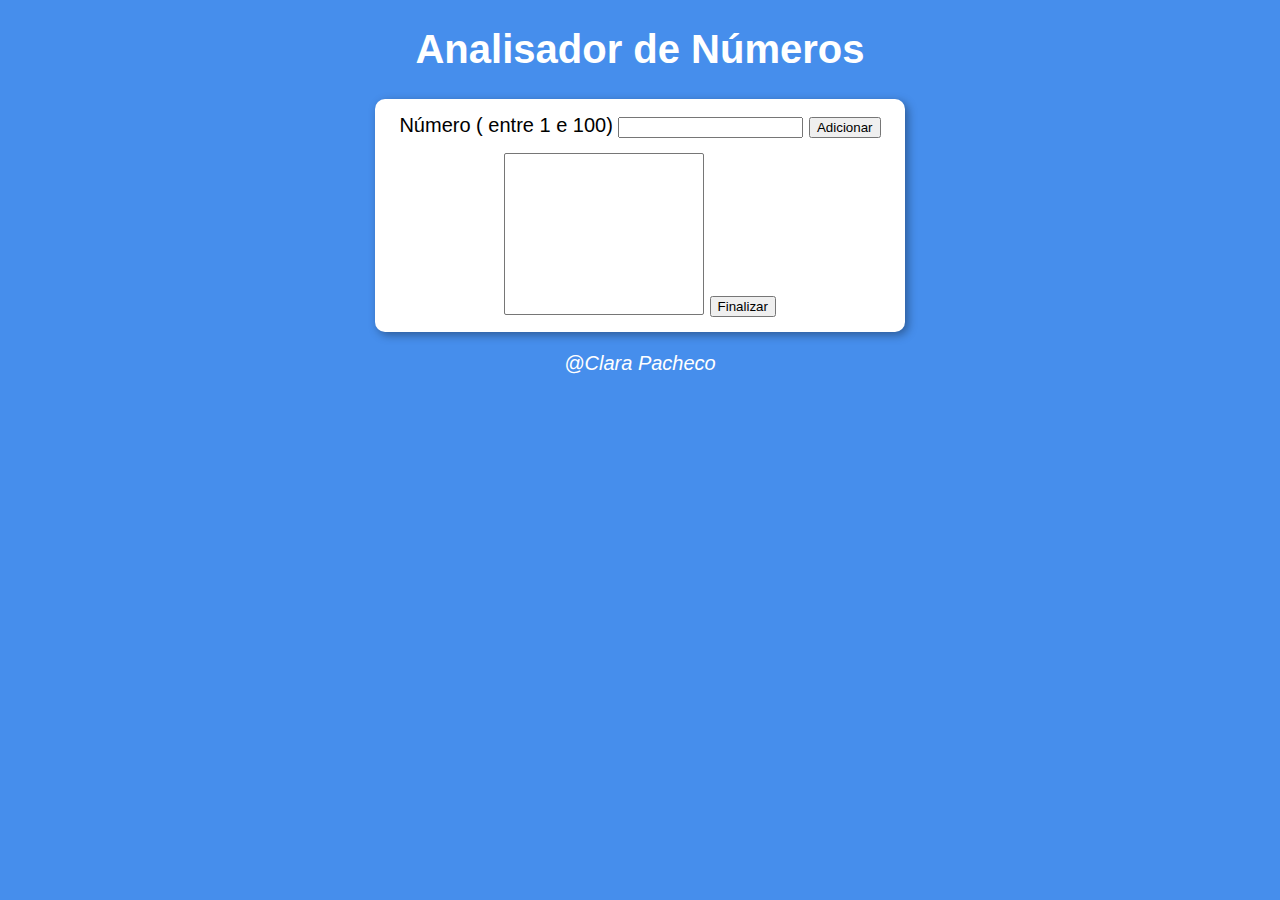
<file: analisador-de-numeros/index.html>
<!DOCTYPE html>
<html lang="pt-BR">
<head>
  <meta charset="UTF-8">
  <meta name="viewport" content="width=device-width, initial-scale=1.0">
  <link rel="stylesheet" href="style.css">
  <title>Analisador de Números</title>
</head>
<body>
  <header>
    <h1>Analisador de Números</h1>
  </header>
  <section>
    <div>

      <label for="num">Número ( entre 1 e 100)</label>
      <input type="number" name="num" id="num">
      <input type="button" value="Adicionar" onclick="adicionar()">
      
    </div>
    <div>
      <select name="valueadd" id="selarea" size="10">
   
      </select>
      <input type="button" value="Finalizar" onclick="finalizar()">
    </div>
    <div id="res">

    </div>

  </section>
  <footer>
    <p>@Clara Pacheco </p>
  </footer>
  <script src="script.js"></script>
</body>
</html>
</file>
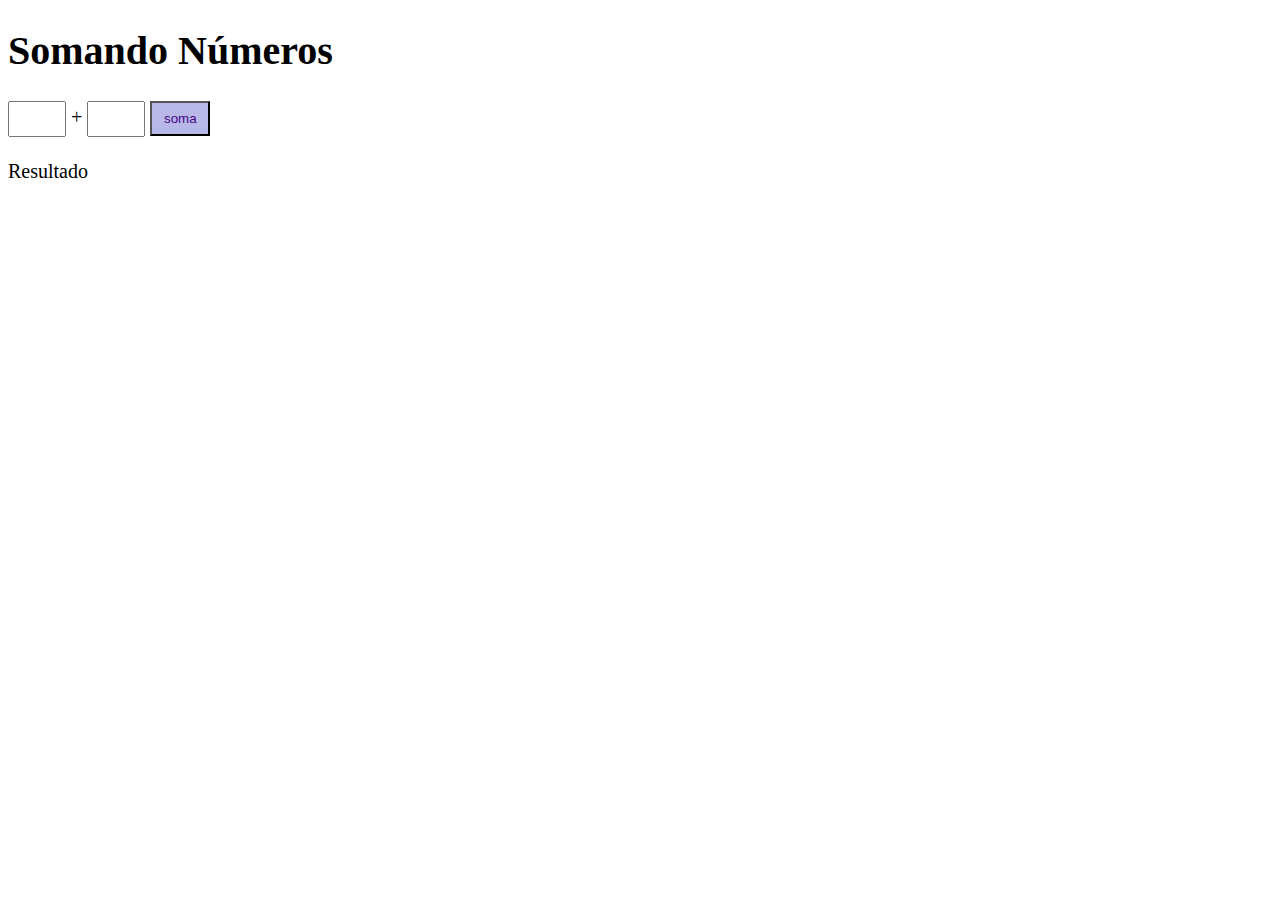
<file: calculadora/index.html>
<!DOCTYPE html>
<html lang="pt-BR">
<head>
  <meta charset="UTF-8">
  <meta name="viewport" content="width=device-width, initial-scale=1.0">
  <title>Calculadora</title>
  <style>
    body {
      font-size: 20px;
    }

    input {
      width: 50px;
      height: 30px;
    }

    #button {
      width: 60px;
      height: 35px;
      color: rgb(71, 5, 133);
      background-color: rgb(183, 183, 232);
    
    }
  </style>
</head>
<body>
  <h1>Somando Números</h1>
  <input type="number" name="n1" id="n1"> +
  <input type="number" name="n2" id="n2">
  <input type="button" value="soma" onclick="somar()" id="button"><br><br>
  <div id="resultado">Resultado</div>

  <script src="script.js"></script>
</body>
</html>
</file>
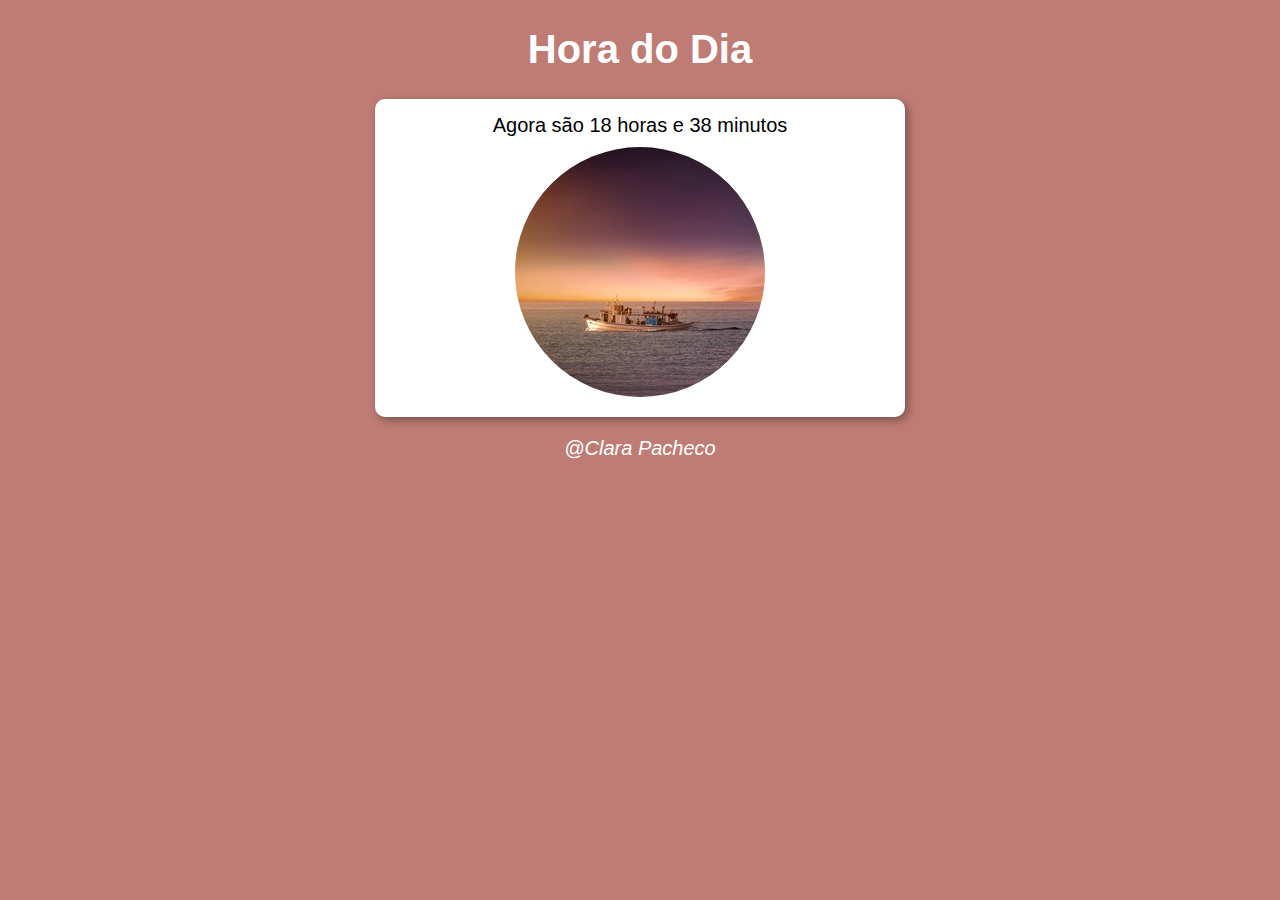
<file: hora-do-dia/index.html>
<!DOCTYPE html>
<html lang="pt-BR">
<head>
  <meta charset="UTF-8">
  <meta name="viewport" content="width=device-width, initial-scale=1.0">
  <link rel="stylesheet" href="style.css">
  <title>Hora do Dia</title>
</head>
<body onload="carregar()">
  <header>
    <h1>Hora do Dia</h1>
  </header>
  <section>
    <div id="msg">
      
    </div>
    <div id="foto">
      <img id="img" src="assets/foto-manha.jpg" alt="Foto de um amanhecer">
    </div>
  </section>
  <footer>
    <p>@Clara Pacheco </p>
  </footer>
  <script src="script.js"></script>
</body>
</html>
</file>
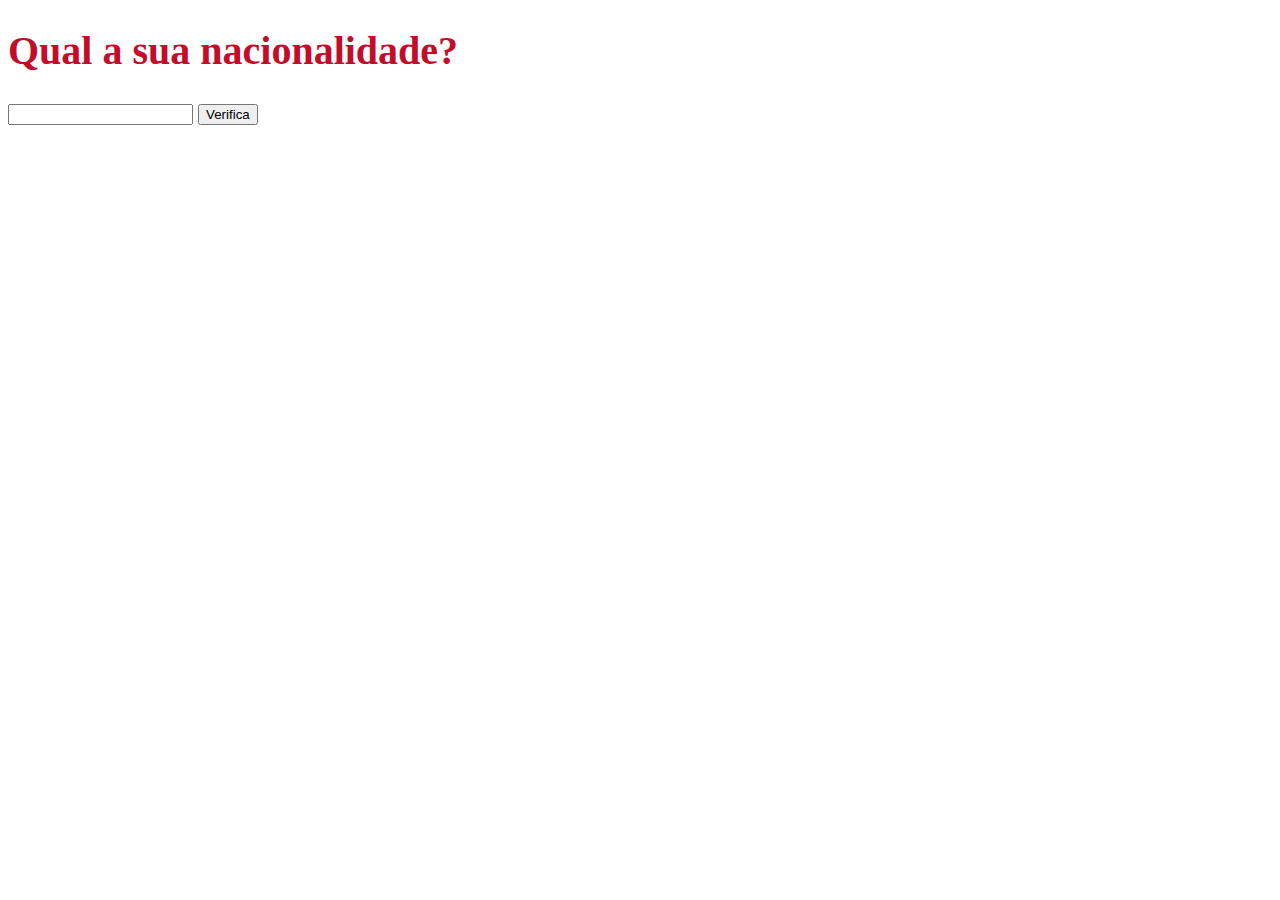
<file: nacionalidade/index.html>
<!DOCTYPE html>
<html lang="pt-BR">
<head>
  <meta charset="UTF-8">
  <meta name="viewport" content="width=device-width, initial-scale=1.0">
  <title>Qual a sua nacionalidade?</title>
  <style>
    body {
      font-size: 20px;
    }

    h1 {
      color:rgb(197, 11, 42) ;
    }
  </style>
</head>
<body>
  <h1>Qual a sua nacionalidade?</h1>
  <input type="text" name="nacionalidade" id="pais">
  <input type="button" value="Verifica" onclick="verificaNacionalidade()">

  <div id="resultado"></div>

  <script src="script.js"></script>
</body>
</html>
</file>
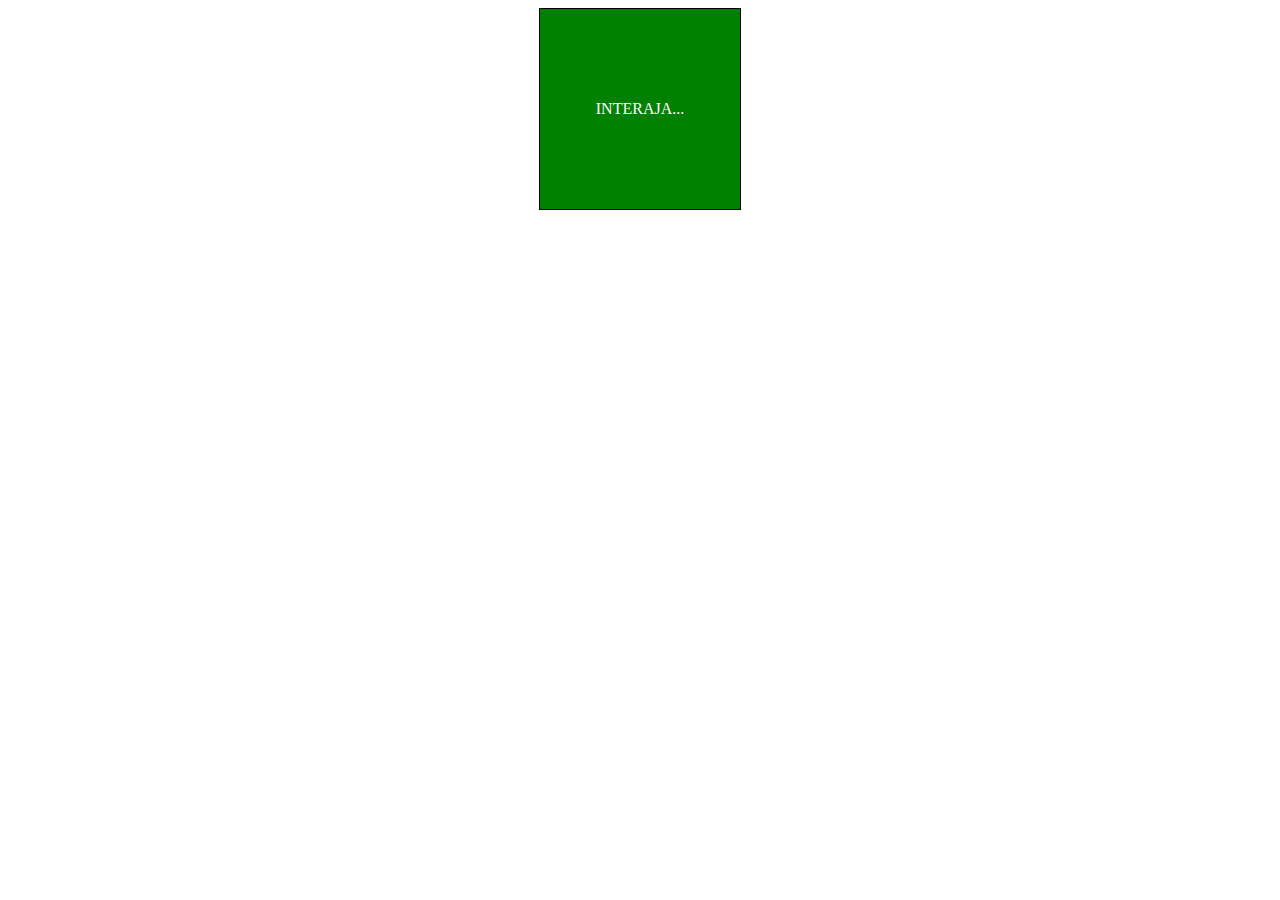
<file: pratica1-events/index.html>
<!DOCTYPE html>
<html lang="en">
<head>
  <meta charset="UTF-8">
  <meta name="viewport" content="width=device-width, initial-scale=1.0">
  <title>Eventos em JS - Prática1</title>

  <style>
    div {
      margin: auto;
      width: 200px;
      height: 200px;
      background-color: green;
      color: white;
      border: 1px solid black;
      display: flex;
      align-items: center;
      justify-content: center;
      text-transform: uppercase;
      
    }
  </style>
</head>
<body>
  <div id="area" onclick="clicar()" onmouseenter="entrar()" onmouseout="sair()">
    Interaja...
  </div>
  <script src="script.js"></script>
</body>
</html>
</file>
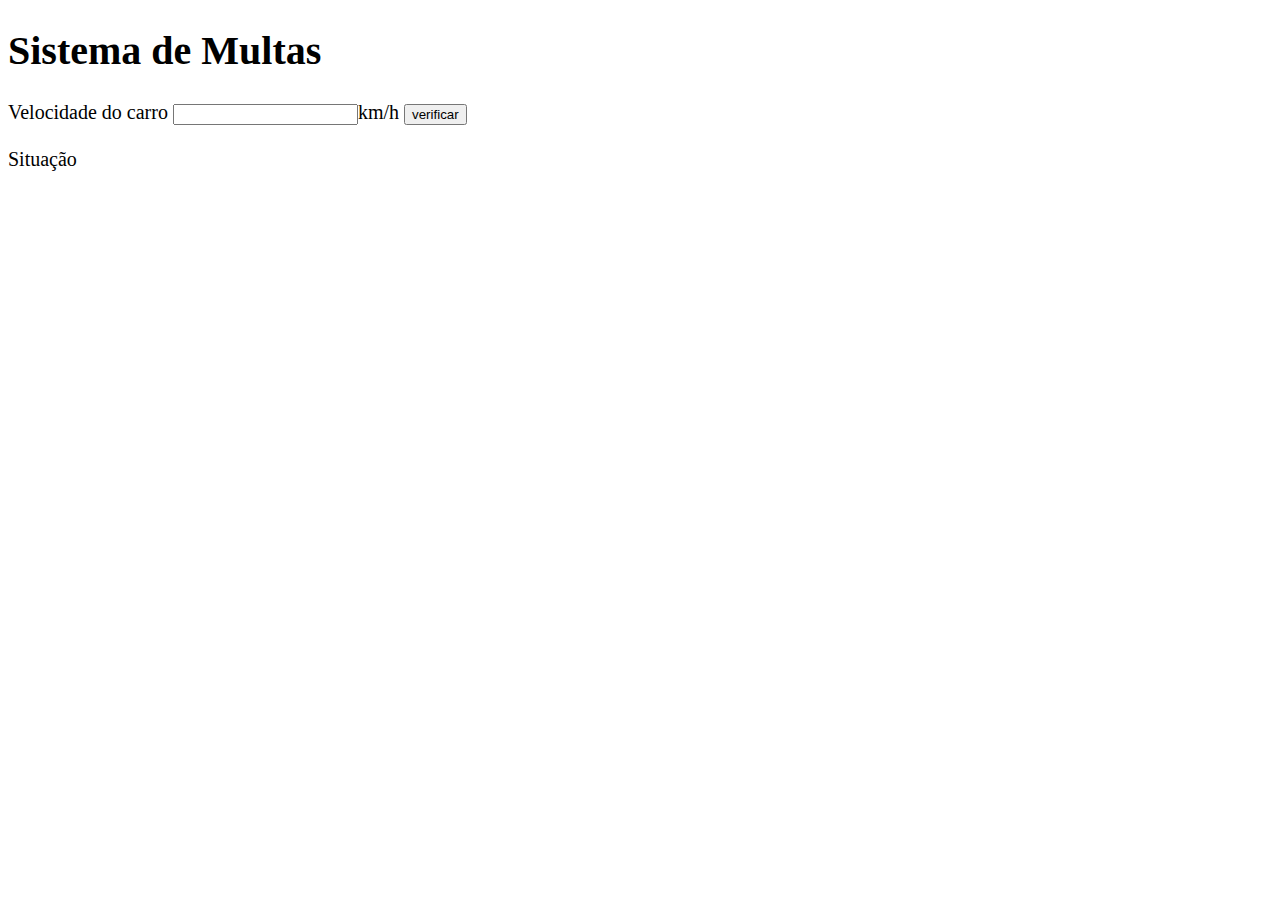
<file: sistema-de-multas/index.html>
<!DOCTYPE html>
<html lang="pt-BR">
<head>
  <meta charset="UTF-8">
  <meta name="viewport" content="width=device-width, initial-scale=1.0">
  <title>Sistema de Multas</title>
  <style>
    body {
      font-size: 20px;
    }
  </style>
</head>
<body>
  <h1>Sistema de Multas</h1>
  Velocidade do carro <input type="number" name="vel" id="vel">km/h
  <input type="button" value="verificar" onclick="verificaVelocidade()" id="button"><br><br>
  <div id="situacao">Situação</div>
  <script src="script.js"></script>
</body>
</html>
</file>
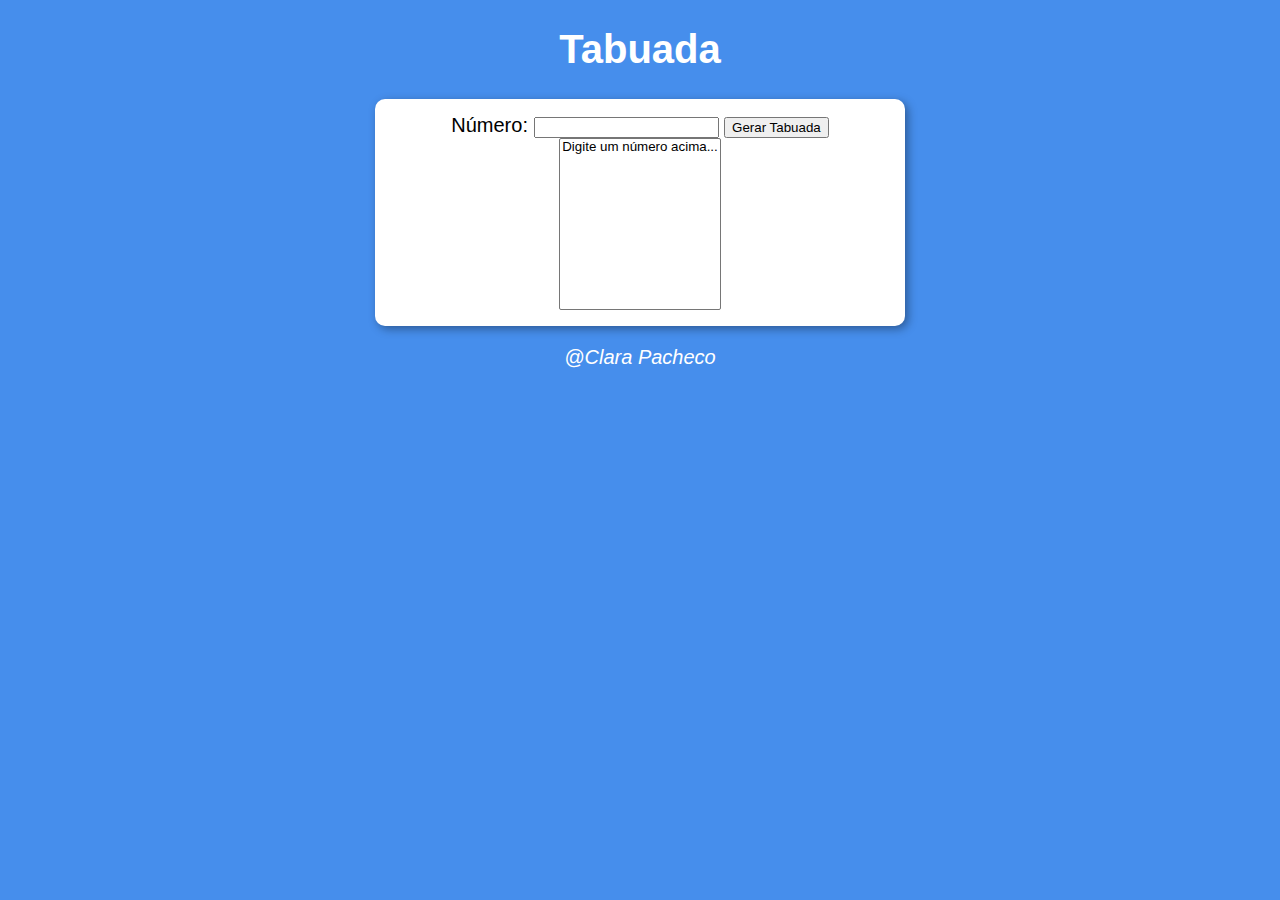
<file: tabuada/index.html>
<!DOCTYPE html>
<html lang="pt-BR">
<head>
  <meta charset="UTF-8">
  <meta name="viewport" content="width=device-width, initial-scale=1.0">
  <link rel="stylesheet" href="style.css">
  <title>Tabuada</title>
</head>
<body>
  <header>
    <h1>Tabuada</h1>
  </header>
  <section>
    <div>

      <label for="txtnumber">Número: </label>
      <input type="number" name="txtnumber" id="txtnumber">
      <input type="button" value="Gerar Tabuada" onclick="gerarTabuada()">
     
    </div>
    <div id="resultado">
      <select name="tabuada" id="selTabuada" size="10">
        <option>Digite um número acima...</option>
      </select>
    </div>
  </section>
  <footer>
    <p>@Clara Pacheco </p>
  </footer>
  <script src="script.js"></script>
</body>
</html>
</file>
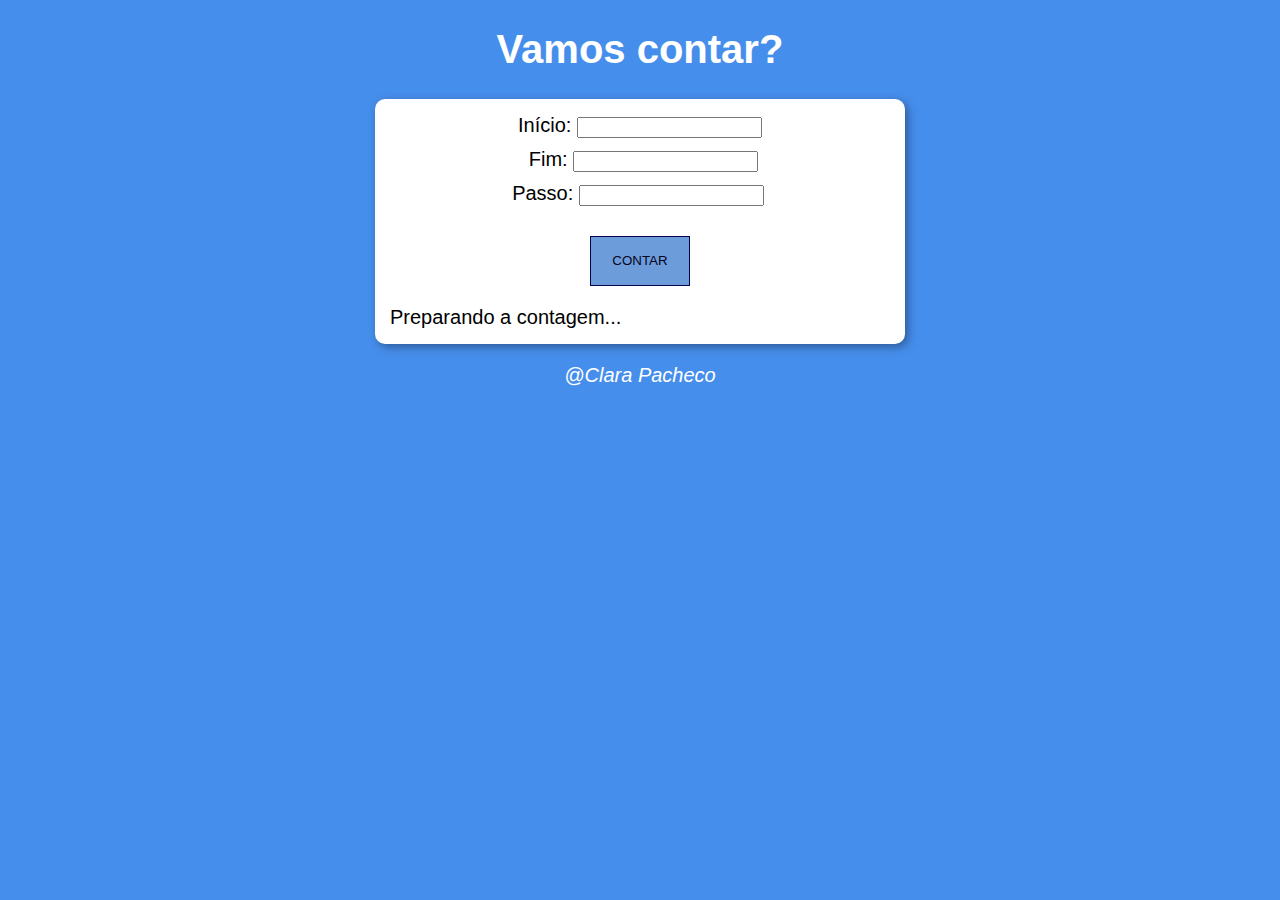
<file: vamos-contar/index.html>
<!DOCTYPE html>
<html lang="pt-BR">
<head>
  <meta charset="UTF-8">
  <meta name="viewport" content="width=device-width, initial-scale=1.0">
  <link rel="stylesheet" href="style.css">
  <title>Vamos contar</title>
</head>
<body>
  <header>
    <h1>Vamos contar?</h1>
  </header>
  <section>
    <div id="form">
      <div>
        <label for="inicio">Início: </label>
        <input type="number" name="inicio-contagem" id="inicio">
      </div>

      <div id="divfim">
        <label for="fim">Fim: </label>
        <input type="number" name="fim-contagem" id="fim">
      </div>

      <div id="divpasso">
        <label for="passo">Passo: </label>
        <input type="number" name="incremento" id="passo">
      </div>
      
  
      <input id="button"  type="button" value="Contar" onclick="contar()">

    </div>

    <div id="resultado">
      Preparando a contagem...
    </div>
  </section>
  <footer>
    <p>@Clara Pacheco </p>
  </footer>
  <script src="script.js"></script>
</body>
</html>
</file>
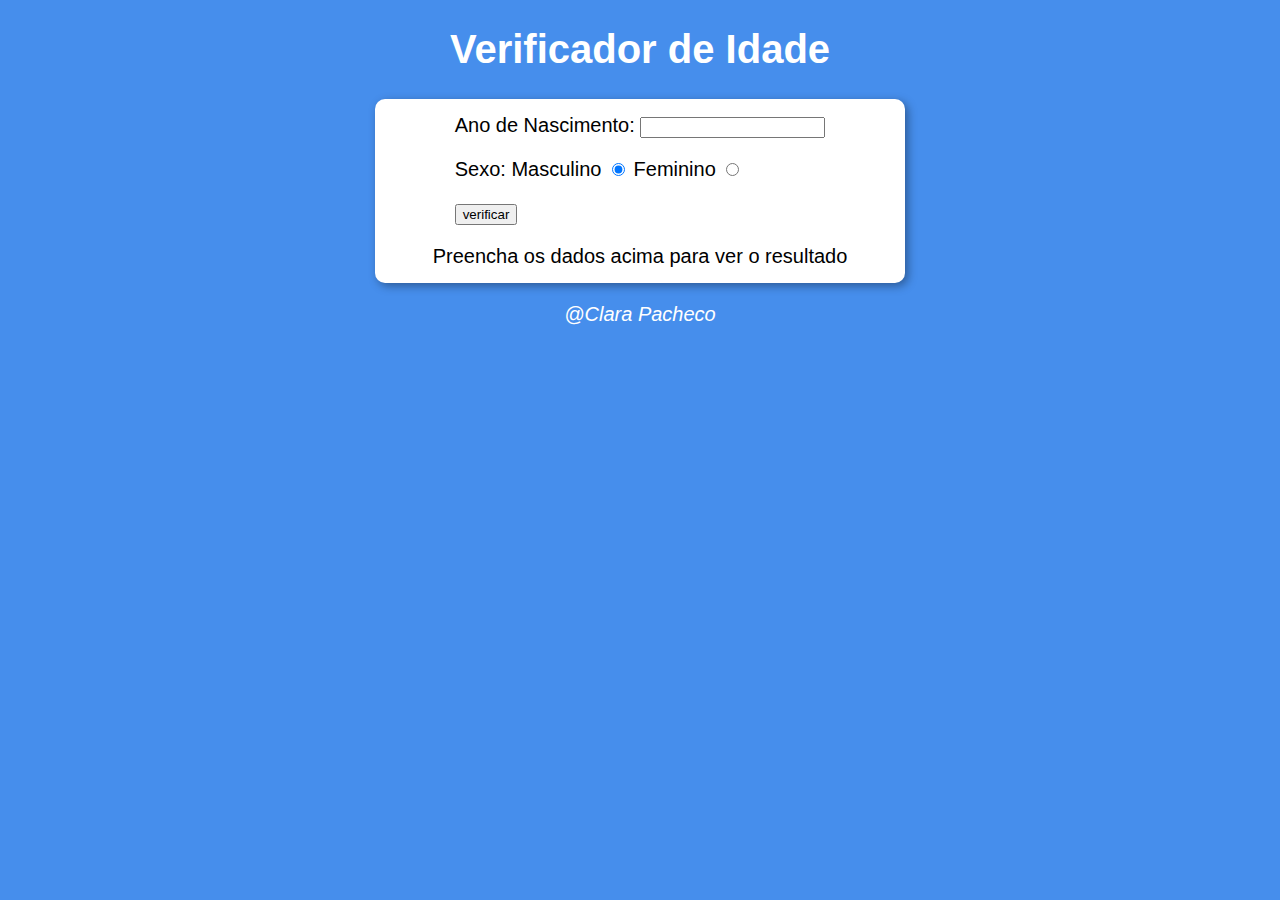
<file: verificador-de-idade/index.html>
<!DOCTYPE html>
<html lang="pt-BR">
<head>
  <meta charset="UTF-8">
  <meta name="viewport" content="width=device-width, initial-scale=1.0">
  <link rel="stylesheet" href="style.css">
  <title>Verificador de Idade</title>
</head>
<body>
  <header>
    <h1>Verificador de Idade</h1>
  </header>
  <section id="form">
    <div>
      <label for="caixa-ano">Ano de Nascimento: </label>
      <input type="number" name="ano-de-nascimento" id="caixa-ano" min="0">
      
      <p>Sexo:

      <label for="masc">Masculino</label>
      <input type="radio" name="genero" id="masc" checked>

      <label for="fem">Feminino</label>
      <input type="radio" name="genero" id="fem">

    </p>

    <p>
      <input id="button"  type="button" value="verificar" onclick="verificar()">
    </p>
    </div>
    <div id="resultado">
      Preencha os dados acima para ver o resultado
    </div>
  </section>
  <footer>
    <p>@Clara Pacheco </p>
  </footer>
  <script src="script.js"></script>
</body>
</html>
</file>
<file: analisador-de-numeros/style.css>
body {
  background-color: rgb(70, 142, 236);
  font-size: 15pt;
  font-style: normal;
  font-family: Arial, Helvetica, sans-serif;
}

header{
  color: white;
  text-align: center;
}

section {
  background-color: white;
  border-radius: 10px;
  padding: 15px;
  width: 500px;
  margin: auto;

  box-shadow: 3px 3px 10px rgba(0, 0, 0, 0.365);

  display: flex;
  flex-direction: column;
  justify-content: center;
  align-items: center;
}

section #img {
  border-radius: 50%;
  margin-top: 10px;
}

#selarea {
  width: 200px;
  margin-top: 15px;
}

footer {
  color: white;
  text-align: center;
  font-style: italic;
  
}

footer a {
  text-decoration: none;
}
</file>
<file: hora-do-dia/style.css>
body {
  background-color: rgb(70, 142, 236);
  font-size: 15pt;
  font-style: normal;
  font-family: Arial, Helvetica, sans-serif;
}

header{
  color: white;
  text-align: center;
}

section {
  background-color: white;
  border-radius: 10px;
  padding: 15px;
  width: 500px;
  margin: auto;

  box-shadow: 3px 3px 10px rgba(0, 0, 0, 0.365);

  display: flex;
  flex-direction: column;
  justify-content: center;
  align-items: center;
}

section #img {
  border-radius: 50%;
  margin-top: 10px;
}

footer {
  color: white;
  text-align: center;
  font-style: italic;
  
}

footer a {
  text-decoration: none;
}
</file>
<file: tabuada/style.css>
body {
  background-color: rgb(70, 142, 236);
  font-size: 15pt;
  font-style: normal;
  font-family: Arial, Helvetica, sans-serif;
}

header{
  color: white;
  text-align: center;
}

section {
  background-color: white;
  border-radius: 10px;
  padding: 15px;
  width: 500px;
  margin: auto;

  box-shadow: 3px 3px 10px rgba(0, 0, 0, 0.365);

  display: flex;
  flex-direction: column;
  justify-content: center;
  align-items: center;
}

section #img {
  border-radius: 50%;
  margin-top: 10px;
}

input #button {
 margin: auto;
}

footer {
  color: white;
  text-align: center;
  font-style: italic;
  
}

footer a {
  text-decoration: none;
}
</file>
<file: vamos-contar/style.css>
body {
  background-color: rgb(70, 142, 236);
  font-size: 15pt;
  font-style: normal;
  font-family: Arial, Helvetica, sans-serif;
}

header{
  color: white;
  text-align: center;
}

section {
  background-color: white;
  border-radius: 10px;
  padding: 15px;
  width: 500px;
  margin: auto;

  box-shadow: 3px 3px 10px rgba(0, 0, 0, 0.365);
  
}

#form {
  display: flex;
  flex-direction: column;
  justify-content: center;
  align-items: center;
  gap: 10px;
}

#divfim {
  margin-left: 7px;
}

#divpasso {
  margin-left: -4px;
}

section #img {
  border-radius: 50%;
  margin-top: 10px;
}

#button {
 margin: auto;
 margin-top: 20px;
 margin-bottom: 20px;
 width: 100px;
 height: 50px;
 background-color: #6c9cda;
 color: rgb(4, 4, 34);
 text-transform: uppercase;
 border: 0.5px solid rgb(3, 3, 78);
}

footer {
  color: white;
  text-align: center;
  font-style: italic;
  
}

footer a {
  text-decoration: none;
}
</file>
<file: verificador-de-idade/style.css>
body {
  background-color: rgb(70, 142, 236);
  font-size: 15pt;
  font-style: normal;
  font-family: Arial, Helvetica, sans-serif;
}

header{
  color: white;
  text-align: center;
}

section {
  background-color: white;
  border-radius: 10px;
  padding: 15px;
  width: 500px;
  margin: auto;

  box-shadow: 3px 3px 10px rgba(0, 0, 0, 0.365);

  display: flex;
  flex-direction: column;
  justify-content: center;
  align-items: center;
}

section #img {
  border-radius: 50%;
  margin-top: 10px;
}

input #button {
 margin: auto;
}

footer {
  color: white;
  text-align: center;
  font-style: italic;
  
}

footer a {
  text-decoration: none;
}
</file>
